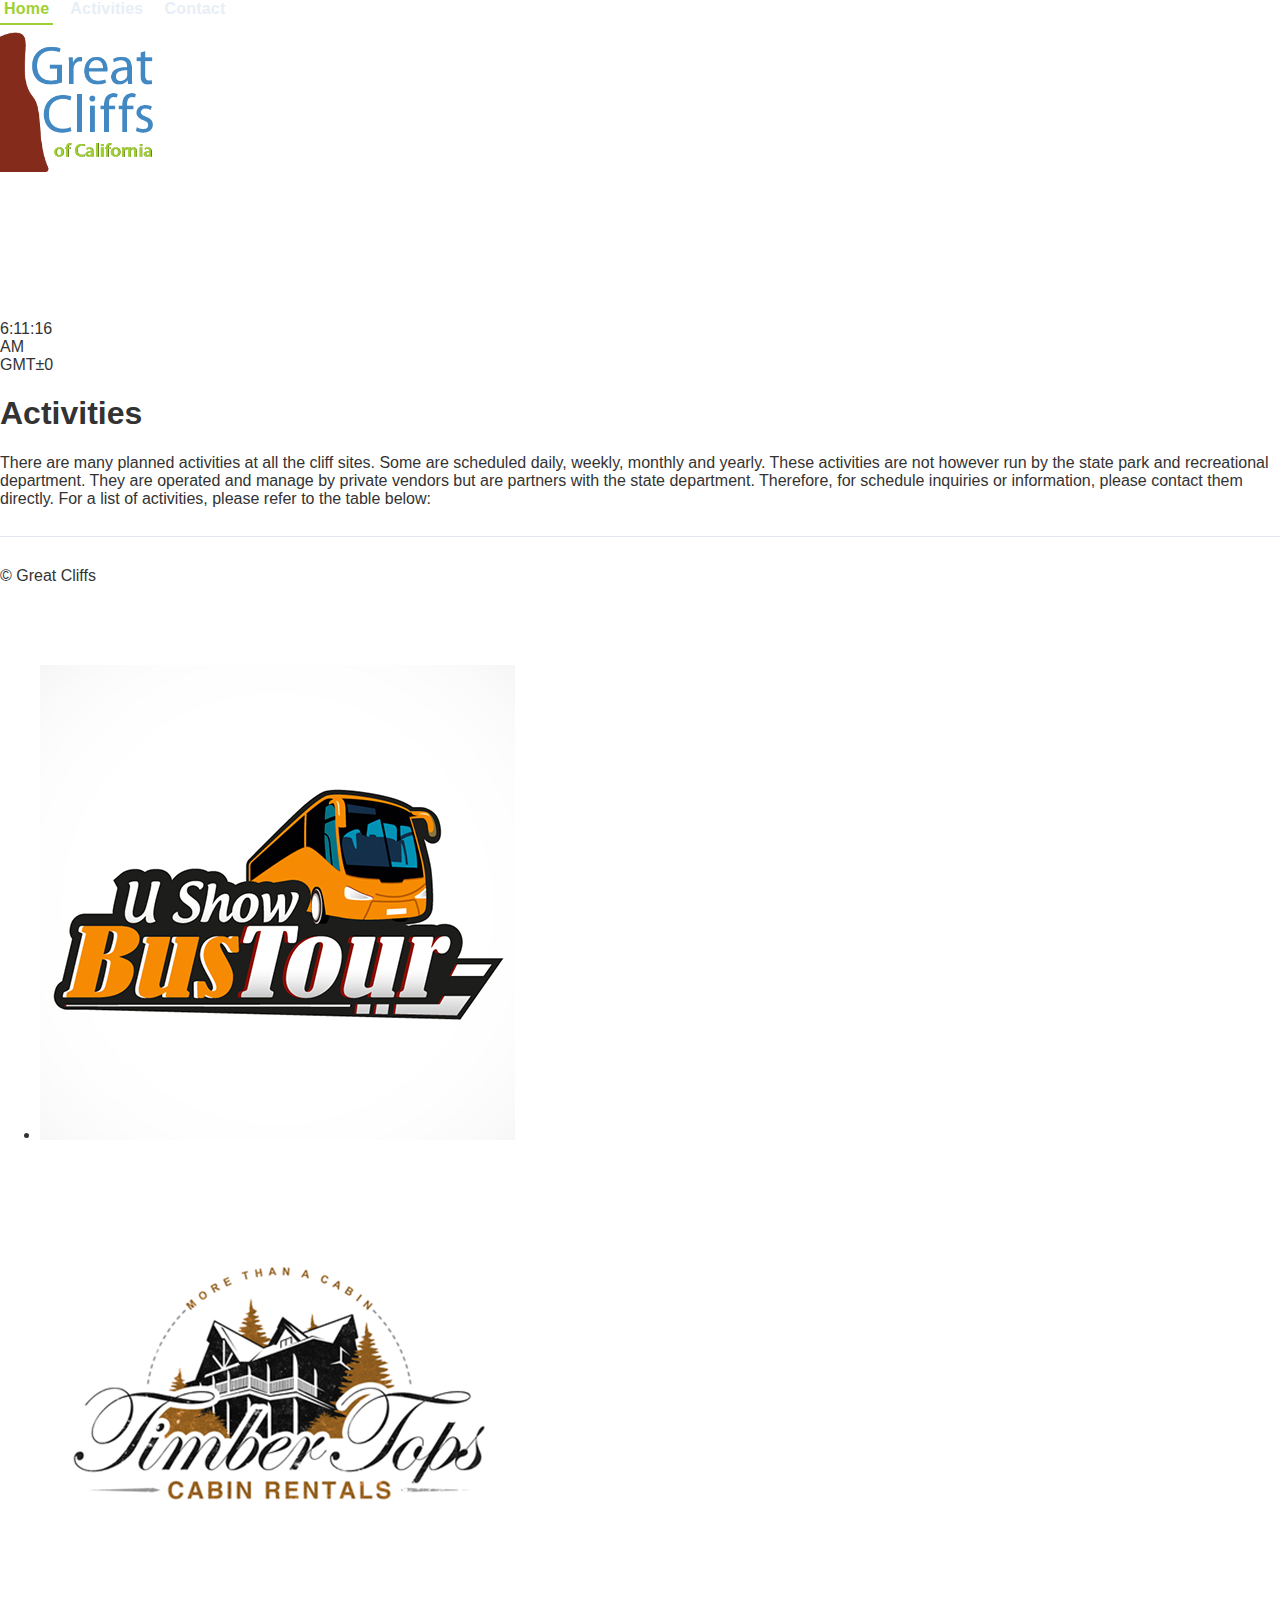
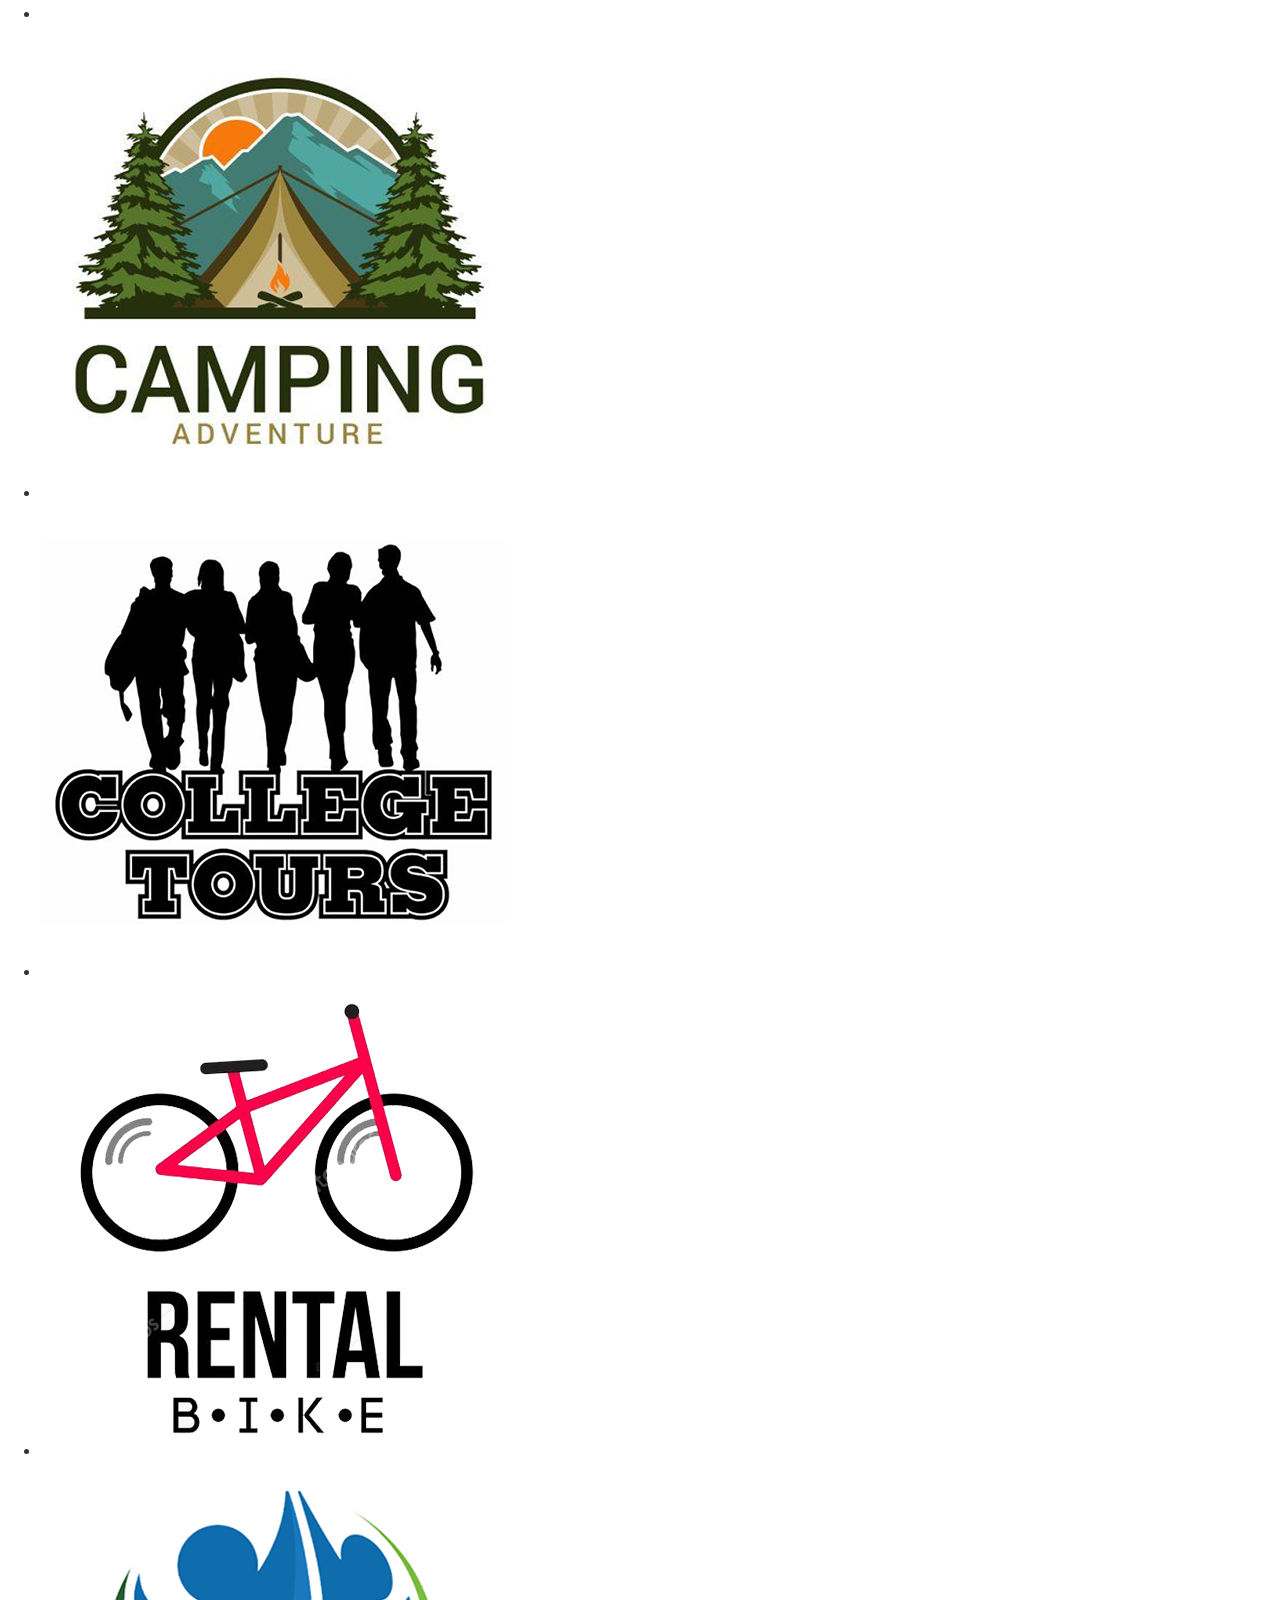
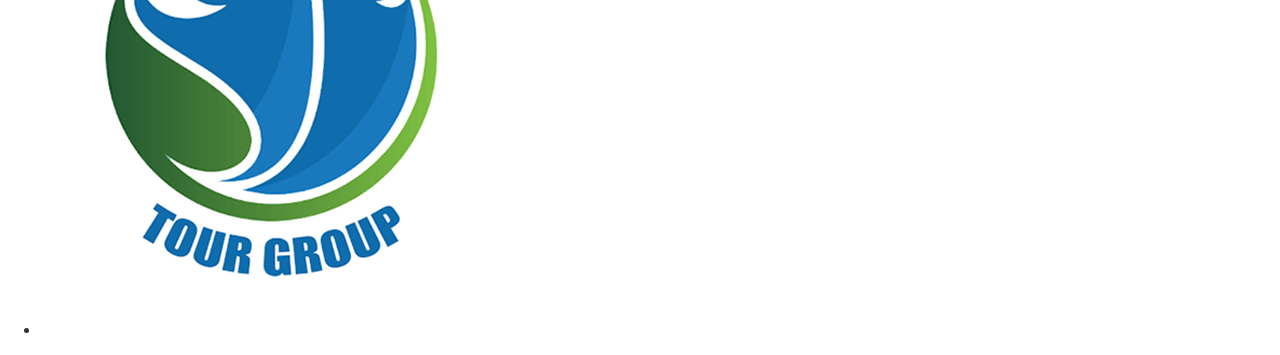
<file: index.html>
<!doctype html>
<html lang="en">
<head>
  <meta charset="utf-8" />
  <meta name="viewport" content="width=device-width, initial-scale=1" />
  <title>Great Cliffs</title>
  <link rel="stylesheet" href="style.css">
</head>
<body id="Home">
  <header>
    <nav>
      <a href="index.html">Home</a> |
      <a href="activities.html">Activities</a> |
      <a href="contact.html">Contact</a>
    </nav>

    <!-- Requirement: image below the open <header> tag -->

    <!-- Replace the placeholder <h3> with a logo <img> (scaled down by width only) -->
    <img src="images/logo.png" alt="Great Cliffs Logo" width="160">
  </header>

<!-- Digital Clock Widget -->
  <section class="home-clock" aria-label="Local time">
    <div class="clock-card">
      <div class="clock-time" id="clock-time">--:--:--</div>
      <div class="clock-ampm" id="clock-ampm">--</div>
      <div class="clock-tz" id="clock-tz">GMT±0</div>
    </div>
  </section>

  <h1>Activities</h1>
  <!-- Paste this paragraph from content-w1d2.txt -->
  <p>
    There are many planned activities at all the cliff sites. Some are scheduled daily, weekly, monthly and yearly.
    These activities are not however run by the state park and recreational department. They are operated and manage by private vendors but are partners with the state department.
    Therefore, for schedule inquiries or information, please contact them directly.
    For a list of activities, please refer to the table below:
  </p>

</main>


  <footer>
    <p>&copy; Great Cliffs</p>
  </footer>

<!-- Deactivated partners list for JS conversion:
<ul id="partners" class="partners">
  <li><img src="partners/partner-bustour.png" alt="Bus Tours"></li>
  <li><img src="partners/partner-cabinrental.png" alt="Cabin Rental"></li>
  <li><img src="partners/partner-campingadv.png" alt="Camping Adventures"></li>
  <li><img src="partners/partner-collegetours.png" alt="College Tours"></li>
  <li><img src="partners/partner-rentalbike.png" alt="Rental Bike"></li>
  <li><img src="partners/partner-tourgroup.png" alt="Tour Group"></li>
</ul>
-->

<!-- Empty UL to be populated by JS -->
<ul id="partners" class="partners"></ul>

<script>
// Data: image files + accessible alt text
const partnerLogos = [
  { file: 'partner-bustour.png',      alt: 'Bus Tours' },
  { file: 'partner-cabinrental.png',  alt: 'Cabin Rental' },
  { file: 'partner-campingadv.png',   alt: 'Camping Adventures' },
  { file: 'partner-collegetours.png', alt: 'College Tours' },
  { file: 'partner-rentalbike.png',   alt: 'Rental Bike' },
  { file: 'partner-tourgroup.png',    alt: 'Tour Group' }
];

// Build the <li><img></li> items
const items = partnerLogos.map(p => {
  const src = `partners/${p.file}`;
  return `<li><img src="${src}" alt="${p.alt}" loading="lazy"></li>`;
});

// Inject into the <ul id="partners">
const partnersUL = document.getElementById('partners');
if (partnersUL) partnersUL.innerHTML = items.join('');
</script>

<script src="js/digclock.js"></script>
<script src="js/site_scripts.js"></script>


</body>
</html>
</file>
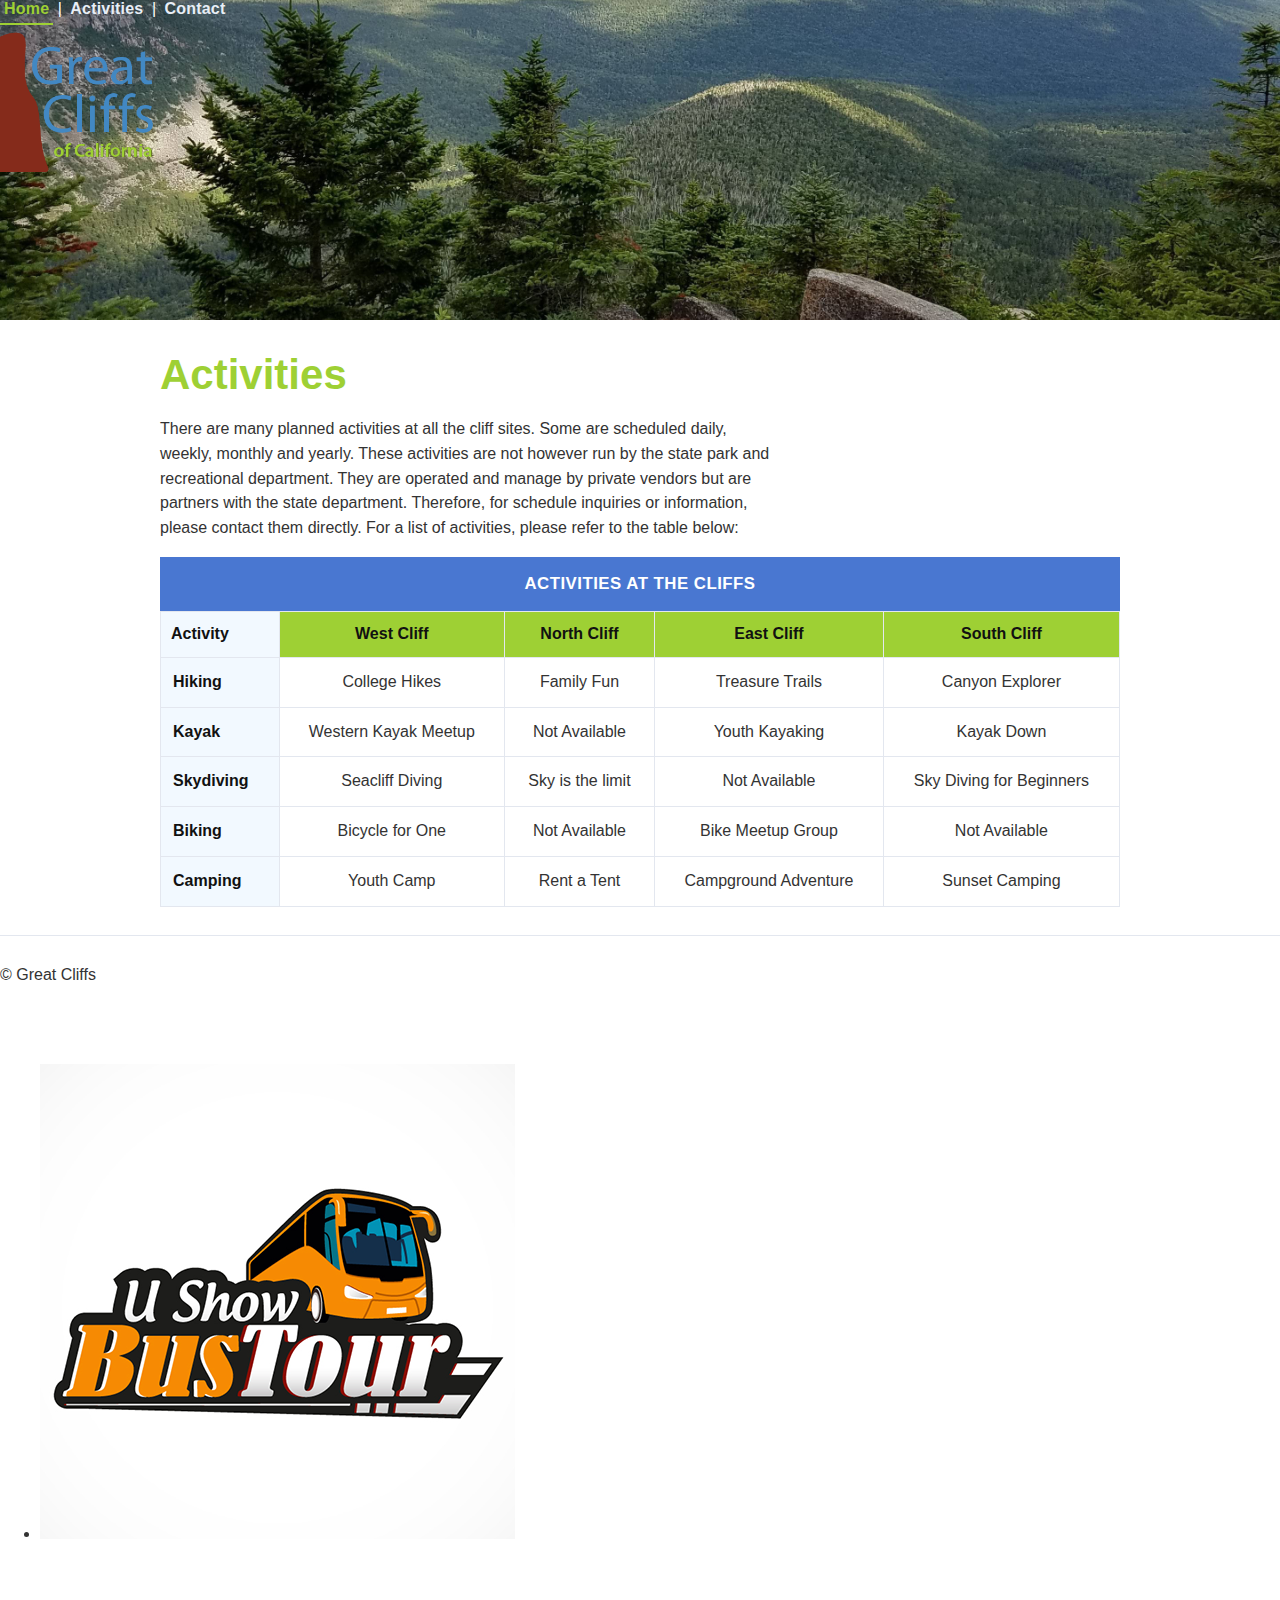
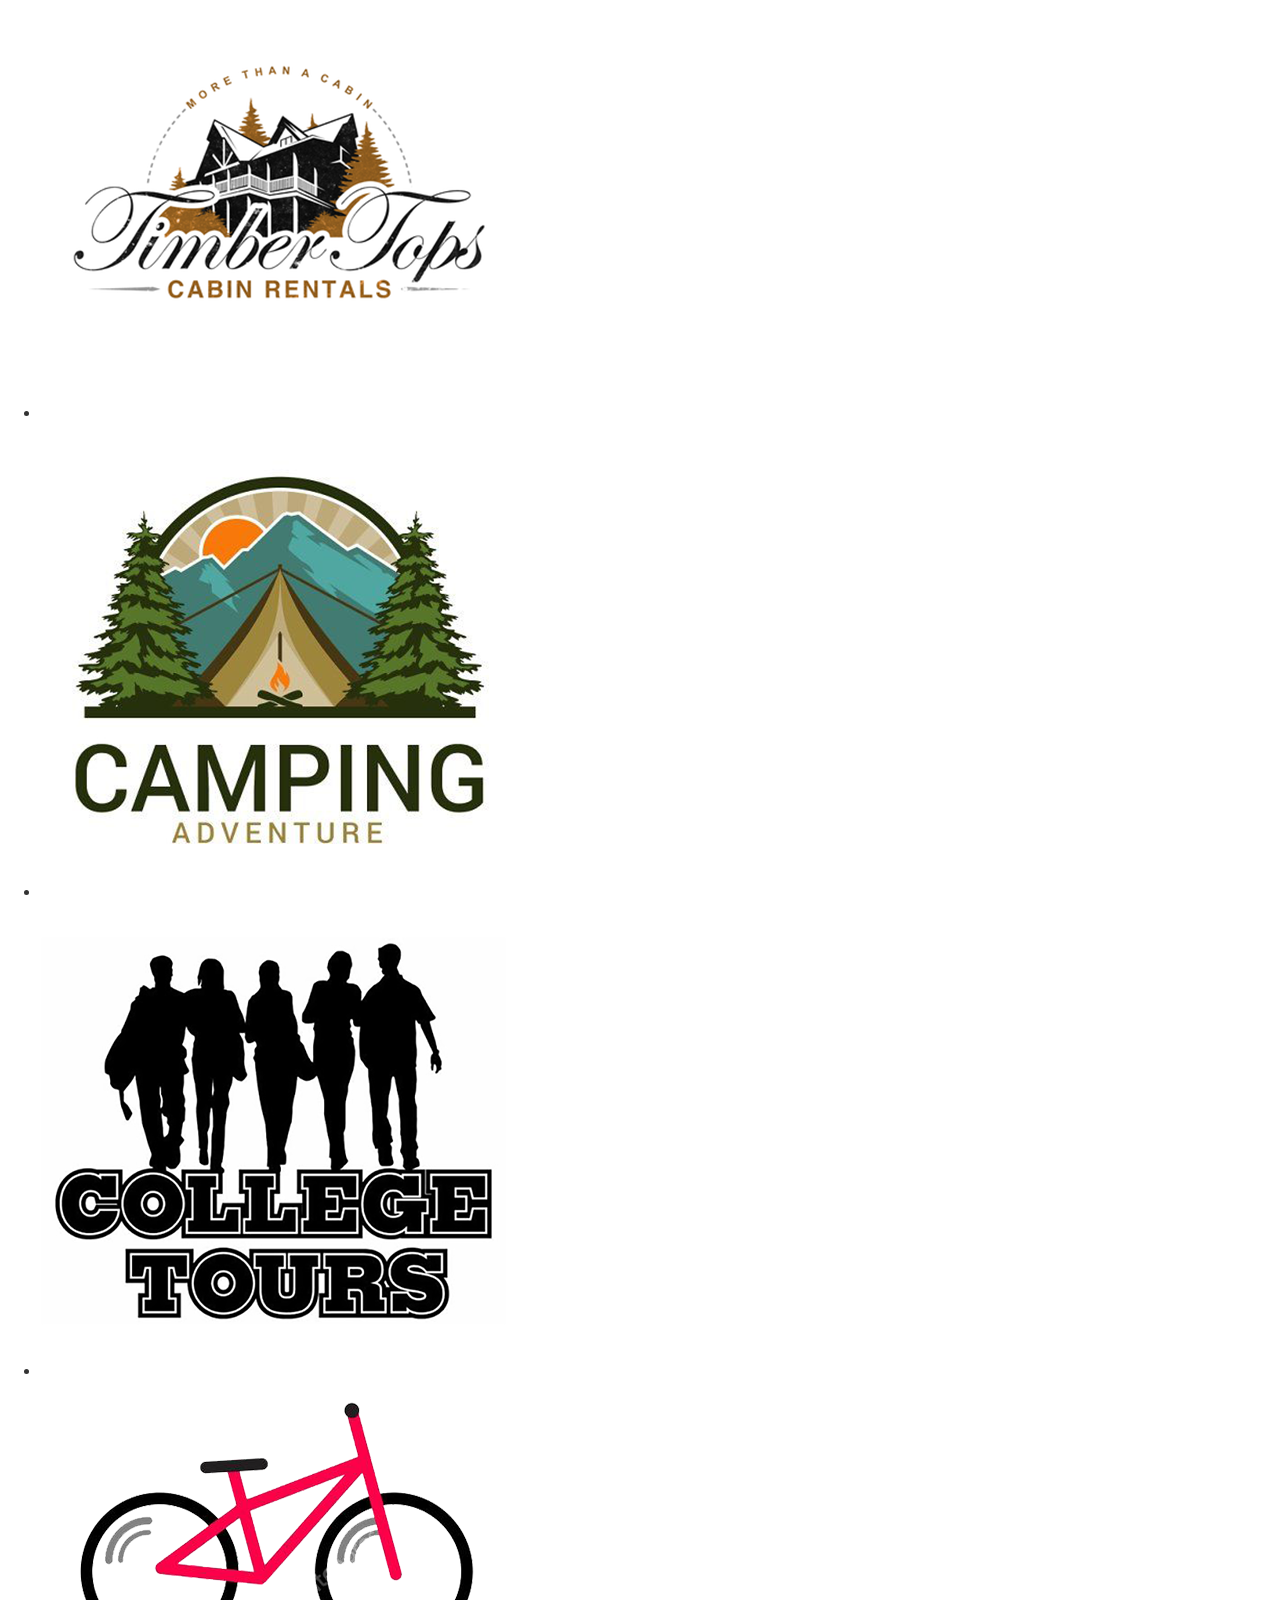
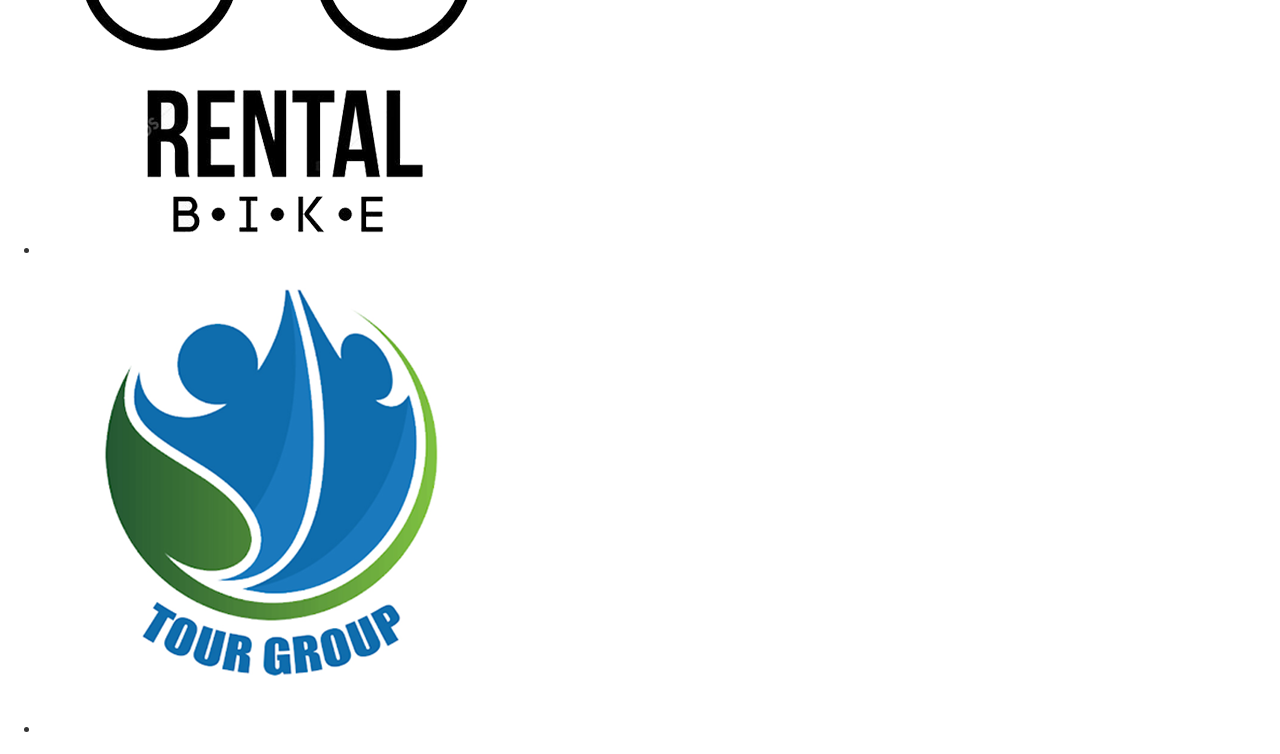
<file: activities.html>
<!doctype html>
<html lang="en">
<head>
  <meta charset="utf-8" />
  <meta name="viewport" content="width=device-width, initial-scale=1" />
  <title>Great Cliffs</title>
  <link rel="stylesheet" href="style.css">
</head>
<body id="activities">
  <header>
    <nav>
      <a href="index.html">Home</a> |
      <a href="activities.html">Activities</a> |
      <a href="contact.html">Contact</a>
    </nav>

    <!-- Requirement: image below the open <header> tag -->

    <!-- Replace the placeholder <h3> with a logo <img> (scaled down by width only) -->
    <img src="images/logo.png" alt="Great Cliffs Logo" width="160">
  </header>

<main>
  <h1>Activities</h1>
  <!-- Paste this paragraph from content-w1d2.txt -->
  <p>
    There are many planned activities at all the cliff sites. Some are scheduled daily, weekly, monthly and yearly.
    These activities are not however run by the state park and recreational department. They are operated and manage by private vendors but are partners with the state department.
    Therefore, for schedule inquiries or information, please contact them directly.
    For a list of activities, please refer to the table below:
  </p>

  <!-- Table (add border="1" per assignment to make it visible for now) -->
  <table border="1">
    <caption>Activities at the Cliffs</caption>
    <thead>
      <tr>
        <th>Activity</th>
        <th>West Cliff</th>
        <th>North Cliff</th>
        <th>East Cliff</th>
        <th>South Cliff</th>
      </tr>
    </thead>
    <tbody>
      <tr>
        <td>Hiking</td>
        <td>College Hikes</td>
        <td>Family Fun</td>
        <td>Treasure Trails</td>
        <td>Canyon Explorer</td>
      </tr>
      <tr>
        <td>Kayak</td>
        <td>Western Kayak Meetup</td>
        <td>Not Available</td>
        <td>Youth Kayaking</td>
        <td>Kayak Down</td>
      </tr>
      <tr>
        <td>Skydiving</td>
        <td>Seacliff Diving</td>
        <td>Sky is the limit</td>
        <td>Not Available</td>
        <td>Sky Diving for Beginners</td>
      </tr>
      <tr>
        <td>Biking</td>
        <td>Bicycle for One</td>
        <td>Not Available</td>
        <td>Bike Meetup Group</td>
        <td>Not Available</td>
      </tr>
      <tr>
        <td>Camping</td>
        <td>Youth Camp</td>
        <td>Rent a Tent</td>
        <td>Campground Adventure</td>
        <td>Sunset Camping</td>
      </tr>
    </tbody>
  </table>
</main>

  <footer>
    <p>&copy; Great Cliffs</p>
  </footer>
<!-- Deactivated partners list for JS conversion:
<ul id="partners" class="partners">
  <li><img src="partners/partner-bustour.png" alt="Bus Tours"></li>
  <li><img src="partners/partner-cabinrental.png" alt="Cabin Rental"></li>
  <li><img src="partners/partner-campingadv.png" alt="Camping Adventures"></li>
  <li><img src="partners/partner-collegetours.png" alt="College Tours"></li>
  <li><img src="partners/partner-rentalbike.png" alt="Rental Bike"></li>
  <li><img src="partners/partner-tourgroup.png" alt="Tour Group"></li>
</ul>
-->

<!-- Empty UL to be populated by JS -->
<ul id="partners" class="partners"></ul>

<script>
// Data: image files + accessible alt text
const partnerLogos = [
  { file: 'partner-bustour.png',      alt: 'Bus Tours' },
  { file: 'partner-cabinrental.png',  alt: 'Cabin Rental' },
  { file: 'partner-campingadv.png',   alt: 'Camping Adventures' },
  { file: 'partner-collegetours.png', alt: 'College Tours' },
  { file: 'partner-rentalbike.png',   alt: 'Rental Bike' },
  { file: 'partner-tourgroup.png',    alt: 'Tour Group' }
];

// Build the <li><img></li> items
const items = partnerLogos.map(p => {
  const src = `partners/${p.file}`;
  return `<li><img src="${src}" alt="${p.alt}" loading="lazy"></li>`;
});

// Inject into the <ul id="partners">
const partnersUL = document.getElementById('partners');
if (partnersUL) partnersUL.innerHTML = items.join('');
</script>


</body>
</html>
</file>
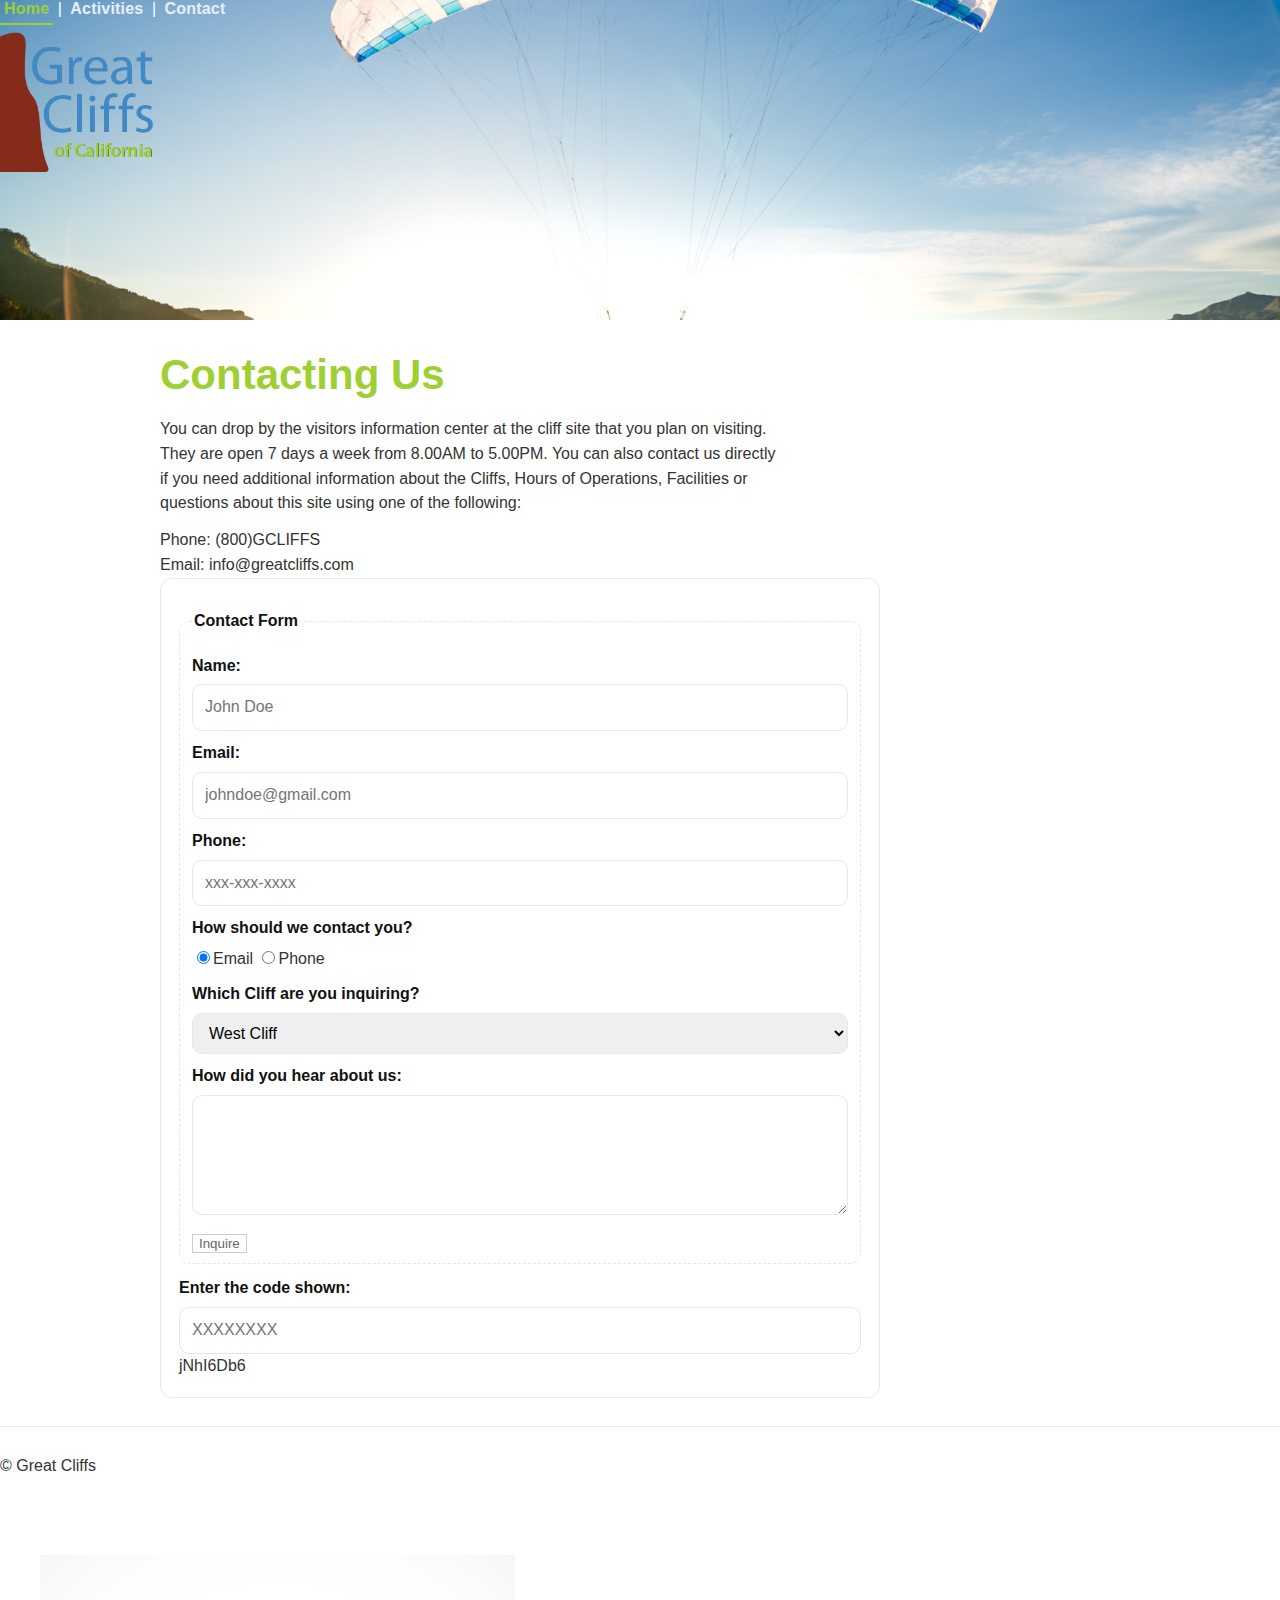
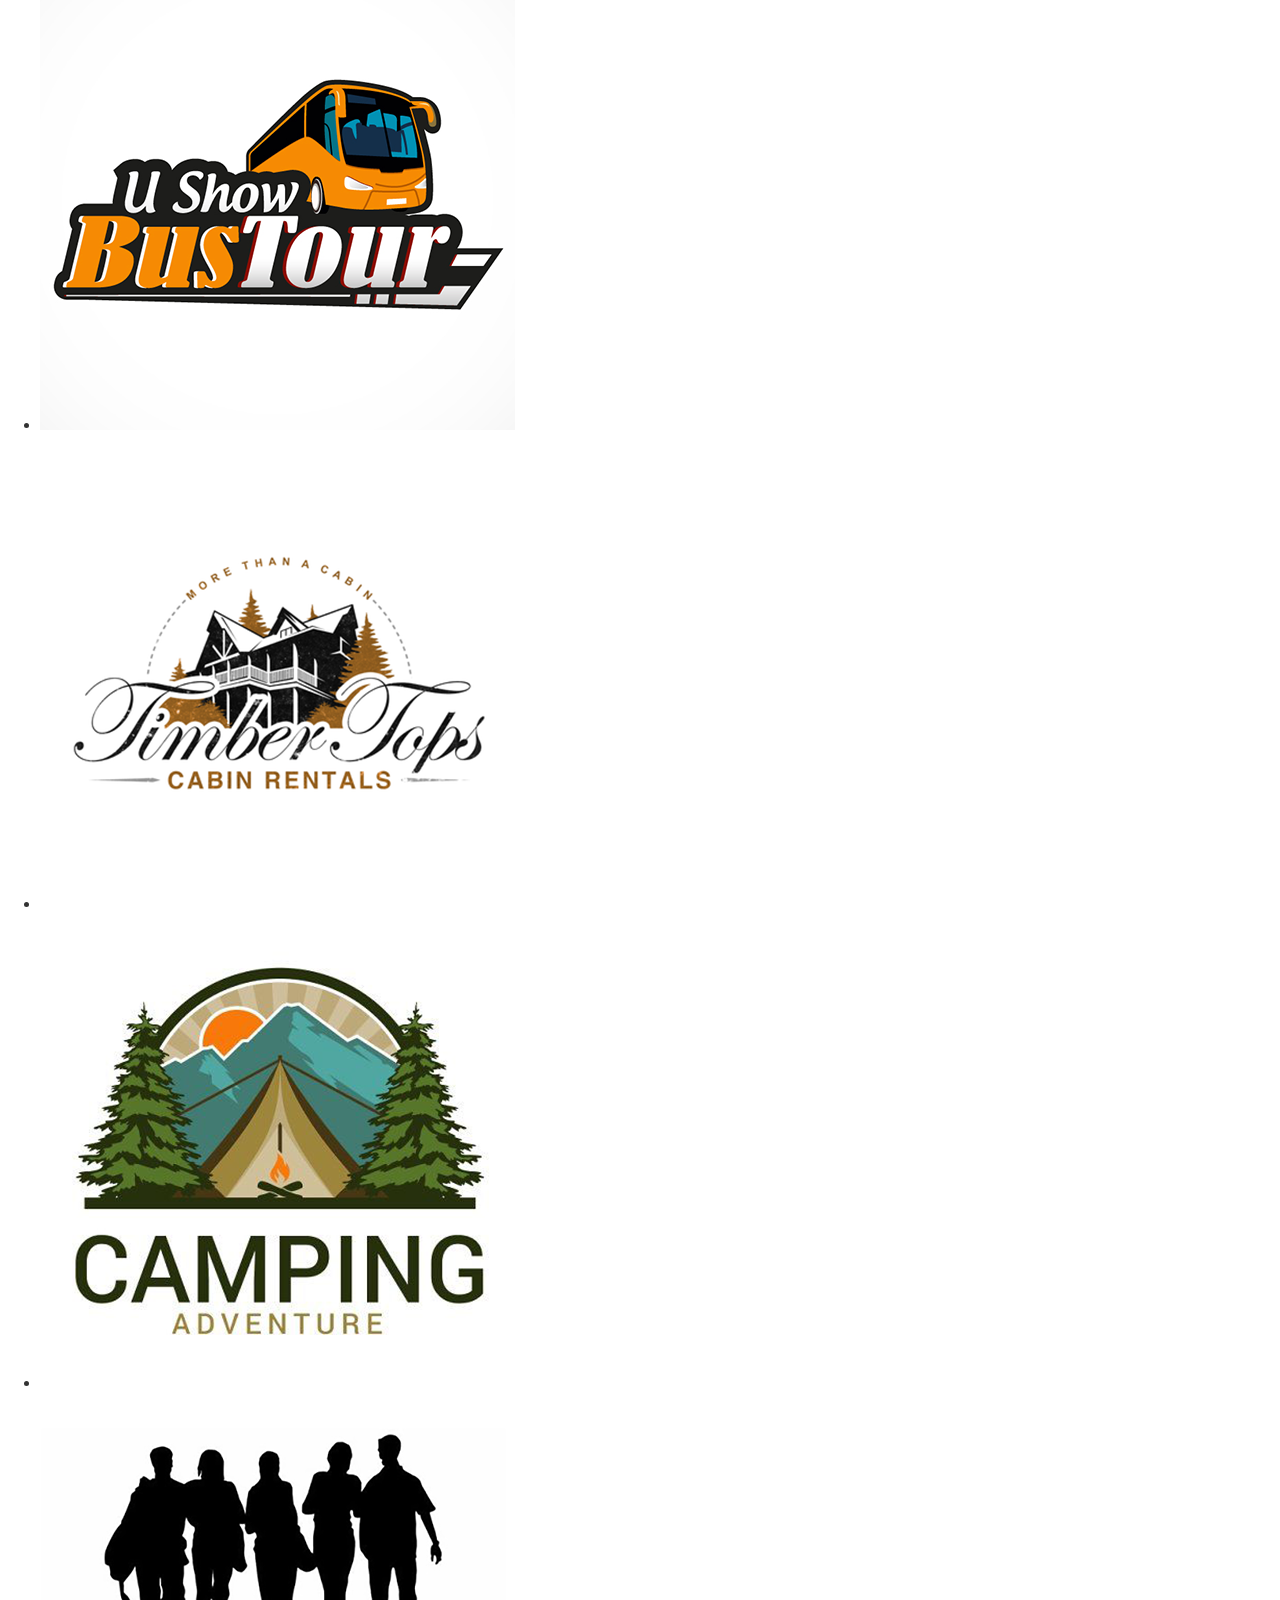
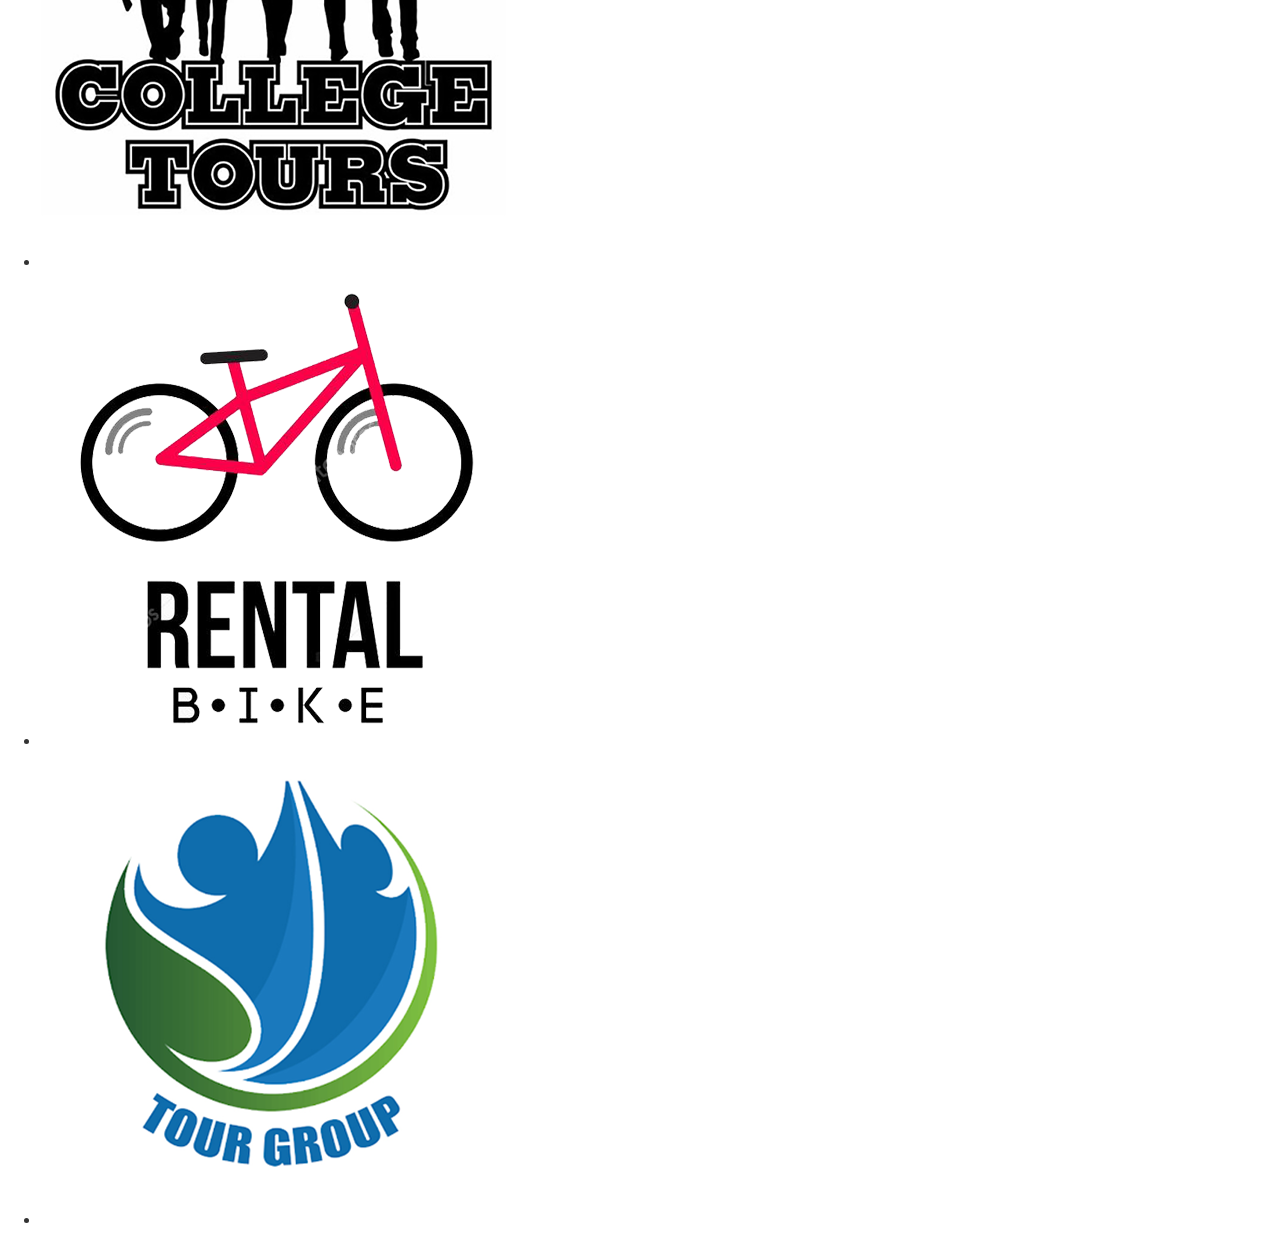
<file: contact.html>
<!doctype html>
<html lang="en">
<head>
  <meta charset="utf-8" />
  <meta name="viewport" content="width=device-width, initial-scale=1" />
  <title>Great Cliffs</title>
  <link rel="stylesheet" href="style.css">
</head>
<body id="contact">
  <header>
    <nav>
      <a href="index.html">Home</a> |
      <a href="activities.html">Activities</a> |
      <a href="contact.html">Contact</a>
    </nav>

    <!-- Requirement: image below the open <header> tag -->

    <img src="images/logo.png" alt="Great Cliffs Logo" width="160">
  </header>

<main>
<h1>Contacting Us</h1>
<p>
You can drop by the visitors information center at the cliff site that you plan on visiting. They are open
7 days a week from 8.00AM to 5.00PM. You can also contact us directly if you need additional information about 
the Cliffs, Hours of Operations, Facilities or questions about this site using one of the following:
</p>
    
<div class="contactinfo">
    <div class="phone">
        <span>Phone:</span>
        <span>(800)GCLIFFS</span>
    </div>
    <div class="email">
        <span>Email:</span>
        <span>info@greatcliffs.com</span>
    </div>
</div>

<form action="/contact" method="post">  
<fieldset>  
    <legend>Contact Form</legend>
    <div class="textbox">
        <label>Name:</label> 
        <input type="text" name="name" placeholder="John Doe">  
        <label>Email:</label>  
        <input type="email" name="email" placeholder="johndoe@gmail.com"> 
        <label>Phone:</label>
        <input type="text" name="phone" placeholder="xxx-xxx-xxxx"> 
    </div>
    
    <div class="radios">
        <label>How should we contact you?</label>  
        <input type="radio" name="contact" value="email" checked>Email 
        <input type="radio" name="contact" value="phone">Phone
    </div>

    <div class="selectmenu">
        <label>Which Cliff are you inquiring?</label>  
        <select>
            <option>West Cliff</option>
            <option>North Cliff</option>
            <option>East Cliff</option>
            <option>South Cliff</option>
        </select>
    </div>
    
    <div class="commentbox">
        <label>How did you hear about us:</label>  
        <textarea></textarea>
    </div>

    <div class="button">
        <input type="submit" value="Inquire">
    </div> 
</fieldset>  
<div class="code-verify">
  <label for="code_input">Enter the code shown:</label>
  <input type="text" id="code_input" maxlength="8" placeholder="XXXXXXXX" />
  <span id="code_display" aria-live="polite"></span>
</div>

</form>
</main>


  <footer>
    <p>&copy; Great Cliffs</p>
  </footer>

<!-- Deactivated partners list for JS conversion:
<ul id="partners" class="partners">
  <li><img src="partners/partner-bustour.png" alt="Bus Tours"></li>
  <li><img src="partners/partner-cabinrental.png" alt="Cabin Rental"></li>
  <li><img src="partners/partner-campingadv.png" alt="Camping Adventures"></li>
  <li><img src="partners/partner-collegetours.png" alt="College Tours"></li>
  <li><img src="partners/partner-rentalbike.png" alt="Rental Bike"></li>
  <li><img src="partners/partner-tourgroup.png" alt="Tour Group"></li>
</ul>
-->

<!-- Empty UL to be populated by JS -->
<ul id="partners" class="partners"></ul>

<script>
// Data: image files + accessible alt text
const partnerLogos = [
  { file: 'partner-bustour.png',      alt: 'Bus Tours' },
  { file: 'partner-cabinrental.png',  alt: 'Cabin Rental' },
  { file: 'partner-campingadv.png',   alt: 'Camping Adventures' },
  { file: 'partner-collegetours.png', alt: 'College Tours' },
  { file: 'partner-rentalbike.png',   alt: 'Rental Bike' },
  { file: 'partner-tourgroup.png',    alt: 'Tour Group' }
];

// Build the <li><img></li> items
const items = partnerLogos.map(p => {
  const src = `partners/${p.file}`;
  return `<li><img src="${src}" alt="${p.alt}" loading="lazy"></li>`;
});

// Inject into the <ul id="partners">
const partnersUL = document.getElementById('partners');
if (partnersUL) partnersUL.innerHTML = items.join('');
</script>

<script src="js/site_scripts.js"></script>
<script src="js/randomcodes.js"></script>

</body>
</html>
</file>
<file: style.css>
/* --------- BASE --------- */
:root{
  --accent:#9ed034;
  --brand:#4977D1;
  --ink:#222;
  --muted:#667085;
  --bg:#fff;
  --panel:#f5f7f9;
  --line:#e3e7ef;
}
*{box-sizing:border-box}
html,body{margin:0;padding:0}
body{font-family:Arial,Helvetica,sans-serif;color:#333;background:var(--bg)}

/* --------- HEADER (shared) --------- */
header{
  min-height:320px; position:relative; color:#fff; 
  background-size:cover; background-position:center;
}
.header-box{
  background:rgba(0,0,0,.8);
  width:min(960px,92%); margin:20px auto 0; padding:16px 20px;
  display:grid; grid-template-columns:160px 1fr; gap:12px; align-items:center;
  border-radius:12px;
}
.logo img{width:160px;height:auto;display:block}

/* page-specific header images */
#home header{   background-image:url("images/cliff_ocean.jpg"); }
#activities header{ background-image:url("images/cliff_rock.jpg"); }
#contact header{    background-image:url("images/runfly.jpg"); }

/* --------- NAV --------- */
nav ul{list-style:none;margin:0;padding:0;display:flex;gap:18px;justify-content:flex-end;align-items:center;border: left 15px;px solid rgba(255,255,255,.15);padding-left:18px}
nav a{color:#e8eef6;text-decoration:none;font-weight:600;letter-spacing:.2px;padding:6px 4px;border-bottom:2px solid transparent;transition:color .15s, border-color .15s}
nav a:hover{color:var(--accent);border-bottom-color:var(--accent)}
nav a.active{color:var(--accent);border-bottom-color:var(--accent);cursor:default}

/* --------- MAIN --------- */
main{width:min(960px,92%);margin:22px auto;line-height:1.55}
main h1{margin:8px 0 10px;color:var(--accent);font-size:clamp(28px,4vw,42px)}
main h2{margin:20px 0 8px;color:var(--ink);font-size:clamp(18px,2.5vw,24px)}
main p{margin:0 0 12px;max-width:70ch}

/* --------- PARTNERS --------- */
section.partners{width:min(960px,92%);margin:24px auto;text-align:center}
.partner-grid{display:grid;grid-template-columns:repeat(6,minmax(60px,1fr));gap:16px;justify-items:center;align-items:center}
.partner{width:110px;height:110px;border-radius:50%;background:var(--panel);border:1px solid var(--line);display:grid;place-items:center;overflow:hidden}
.partner img{width:70%;height:70%;object-fit:contain}

/* --------- FOOTER --------- */
footer{border-top:1px solid var(--line);margin-top:28px;padding:14px 0 48px}
.footer-inner{width:min(960px,92%);margin:0 auto;display:grid;grid-template-columns:1fr auto;gap:12px;align-items:center}
.copyright{color:var(--muted)}
.social{display:flex;gap:10px}
.social a{width:36px;height:36px;display:inline-grid;place-items:center;border-radius:50%;color:#fff;text-decoration:none;transition:transform .12s ease, filter .12s ease}
.social a:hover{transform:translateY(-1px);filter:brightness(1.1)}
.social .facebook{background:#1877f2}.social .twitter{background:#1da1f2}.social .instagram{background:#e4405f}.social .youtube{background:#ff0000}
.disclaimer{width:min(960px,92%);margin:8px auto 0;color:#98a2b3;font-size:.9rem}

/* --------- ACTIVITIES TABLE --------- */
#activities table{width:100%;margin:16px auto 24px;border-collapse:collapse;background:#fff}
#activities caption{
  background:var(--brand); color:#fff; height:54px; font-weight:700; font-size:1.05rem;
  text-transform:uppercase; letter-spacing:.5px; line-height:54px; /* pushes text down a bit */
}
#activities thead th{background:var(--accent); color:#111; text-align:center; padding:10px}
#activities tbody td{background:#fff; text-align:center; padding:12px}
#activities th, #activities td{border:1px solid var(--line); vertical-align:middle}
#activities tbody td:first-child, 
#activities thead th:first-child{
  background:#f2f9ff; text-align:left; font-weight:700; color:#111;
}

/* --------- CONTACT FORM --------- */
#contact form{width:min(720px,100%); background:#fff; border:1px solid var(--line); padding:18px; border-radius:12px}
#contact form .row{display:grid;grid-template-columns:1fr 1fr;gap:12px}
#contact label{display:block;font-weight:700;margin:10px 0 6px;color:#111}
#contact input[type="text"],
#contact input[type="email"],
#contact input[type="tel"],
#contact select,
#contact textarea{
  width:100%; padding:10px 12px; border:1px solid var(--line); border-radius:10px; font:inherit;
}
#contact textarea{min-height:120px; resize:vertical}
#contact fieldset{border:1px dashed var(--line); padding:10px 12px; border-radius:10px; margin:12px 0}
#contact legend{font-weight:700; color:#111}
#contact .button{margin-top:12px; display:flex; gap:10px}
#contact .button button{
  appearance:none; border:none; border-radius:10px; padding:10px 14px; font-weight:700; cursor:pointer; color:#fff; background:var(--brand)
}
#contact .button button.alt{background:var(--accent); color:#0b0b0b}
@media (max-width:700px){
  #contact form .row{grid-template-columns:1fr}
}
</file>
